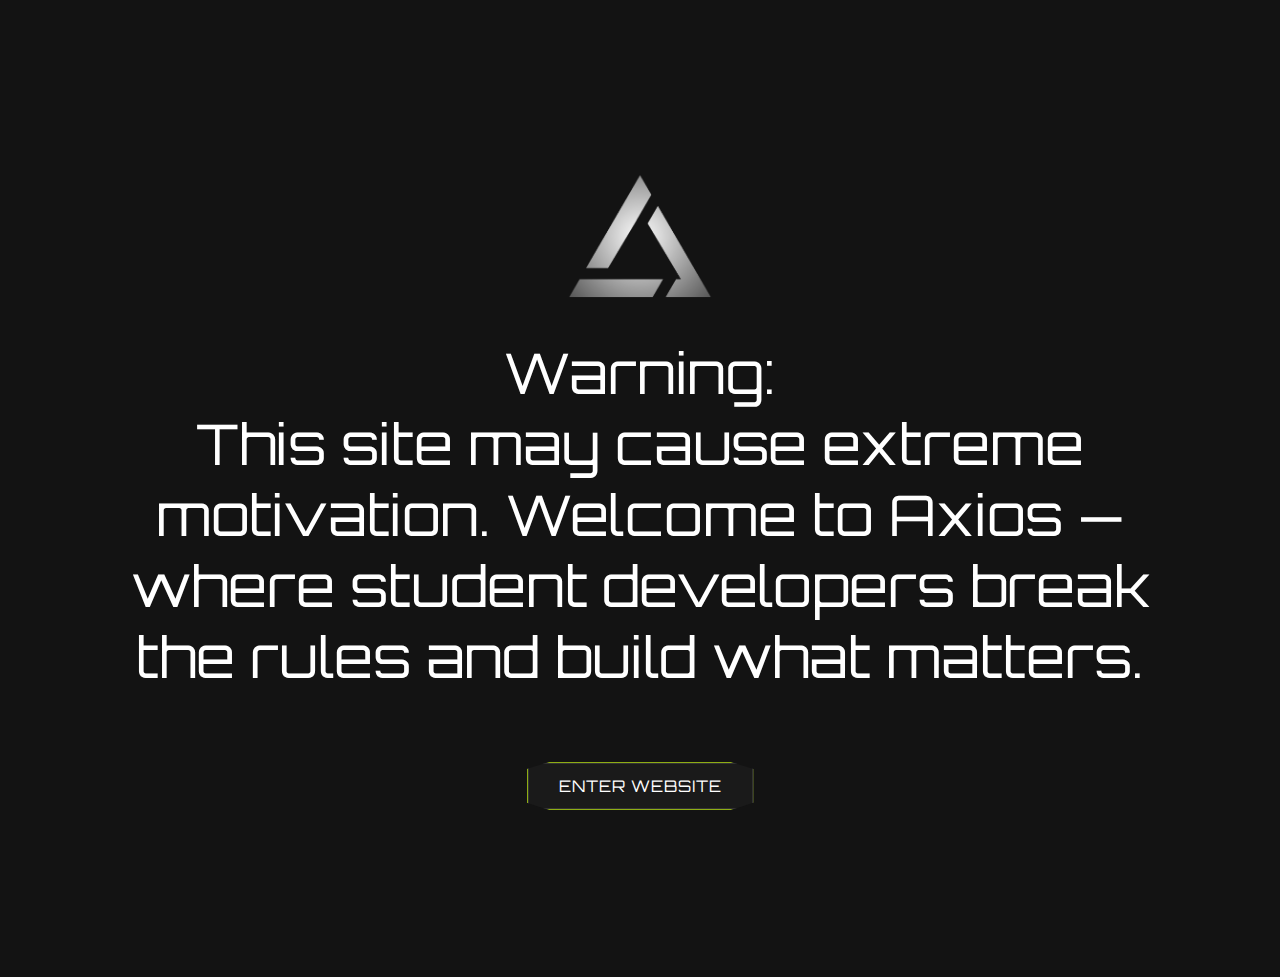
<file: index.html>
<!DOCTYPE html>
<html lang="en">
<head>
  <meta charset="UTF-8" />
  <meta name="viewport" content="width=device-width, initial-scale=1.0" />
  <title>Orbitron Webpage</title>
  <link href="https://fonts.googleapis.com/css2?family=Orbitron&display=swap" rel="stylesheet">
  <style>
    html, body {
      height: 100%;
      margin: 0;
      cursor: url('public/aim.png') 16 16, crosshair;
      background-color: #131313;
      font-family: 'Orbitron', sans-serif;
      display: flex;
      flex-direction: column;
      align-items: center;
      justify-content: center;
      padding: 3vw;
    }

    .logo {
      max-width: 150px;
      margin-bottom: 20px;
    }

    .main-text {
      font-size: 3.5rem;
      text-align: center;
      margin-bottom: 20px;
      color: #ffffff;
    }

    .futuristic-button {
      background-color: #1a1a1a;
      color: #ccff00;
      border: 2px solid #333;
      padding: 12px 30px;
      
      font-size: 1rem;
      letter-spacing: 1px;
      text-transform: uppercase;
      margin-top: 50px;
      position: relative;
      cursor: pointer;
      transition: all 0.3s ease;
      font-family: 'Orbitron', sans-serif;
      clip-path: polygon(10% 0%, 90% 0%, 100% 15%, 100% 85%, 90% 100%, 10% 100%, 0% 85%, 0% 15%);
    }

    .futuristic-button::before {
      content: '';
      position: absolute;
      top: -2px;
      left: -2px;
      right: -2px;
      bottom: -2px;
      border: 1px solid #ccff00;
      clip-path: polygon(10% 0%, 90% 0%, 100% 15%, 100% 85%, 90% 100%, 10% 100%, 0% 85%, 0% 15%);
      pointer-events: none;
      opacity: 0.6;
    }

    .futuristic-button:hover {
      background-color: #202020;
      box-shadow: 0 0 10px #ccff00, 0 0 20px #ccff00 inset;
    }

    @media (max-width: 600px) {
      .main-text {
        font-size: 1.5rem;
      }

      .futuristic-button {
        font-size: 0.9rem;
        padding: 10px 20px;
      }

      .logo {
        max-width: 100px;
      }
    }
    a{
        text-decoration: none;
        color: white;
    }
  </style>
</head>
<body>
  <img src="public/axios metallic logo (1).webp" alt="Logo" class="logo" />
  <div class="main-text">Warning:<br> This site may cause extreme motivation. Welcome to Axios — where student developers break the rules and build what matters.</div>
  <button class="futuristic-button"><a href="home.html">Enter Website</a></button>
</body>
</html>
</file>
